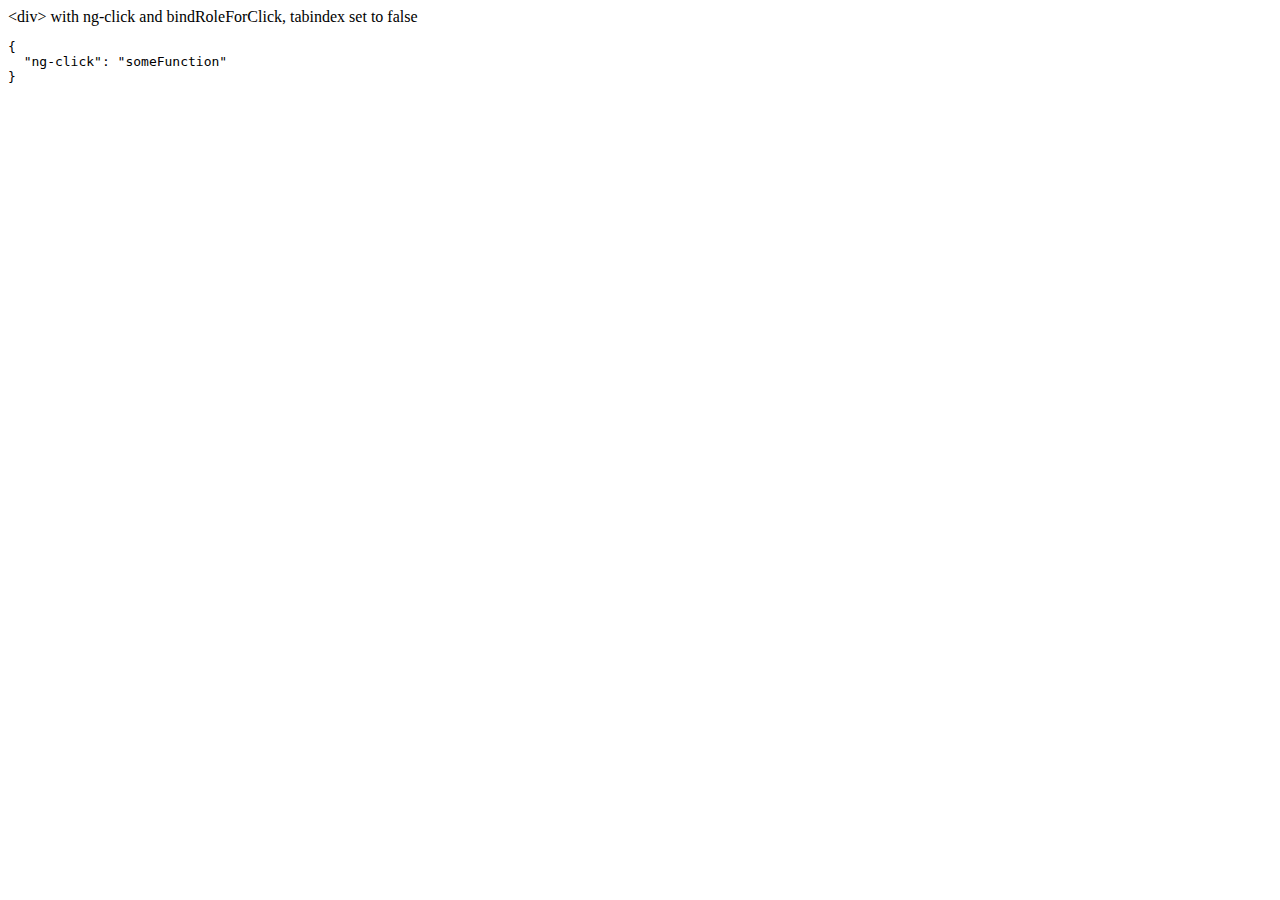
<file: scriptjs/docs/examples/example-accessibility-ng-click/index.html>
<!doctype html>
<html lang="en">
<head>
  <meta charset="UTF-8">
  <title>Example - example-accessibility-ng-click</title>
  

  <script src="../../../angular.min.js"></script>
  <script src="../../../angular-aria.js"></script>
  

  
</head>
<body ng-app="ngAria_ngClickExample">
   <div ng-click="someFunction" show-attrs>
   &lt;div&gt; with ng-click and bindRoleForClick, tabindex set to false
 </div>
<script>
 angular.module('ngAria_ngClickExample', ['ngAria'], function config($ariaProvider) {
   $ariaProvider.config({
     bindRoleForClick: false,
     tabindex: false
   });
 })
 .directive('showAttrs', function() {
   return function(scope, el, attrs) {
     var pre = document.createElement('pre');
     el.after(pre);
     scope.$watch(function() {
       var attrs = {};
       Array.prototype.slice.call(el[0].attributes, 0).forEach(function(item) {
         if (item.name !== 'show-attrs') {
           attrs[item.name] = item.value;
         }
       });
       return attrs;
     }, function(newAttrs, oldAttrs) {
       pre.textContent = JSON.stringify(newAttrs, null, 2);
     }, true);
   }
 });
</script>
</body>
</html>
</file>
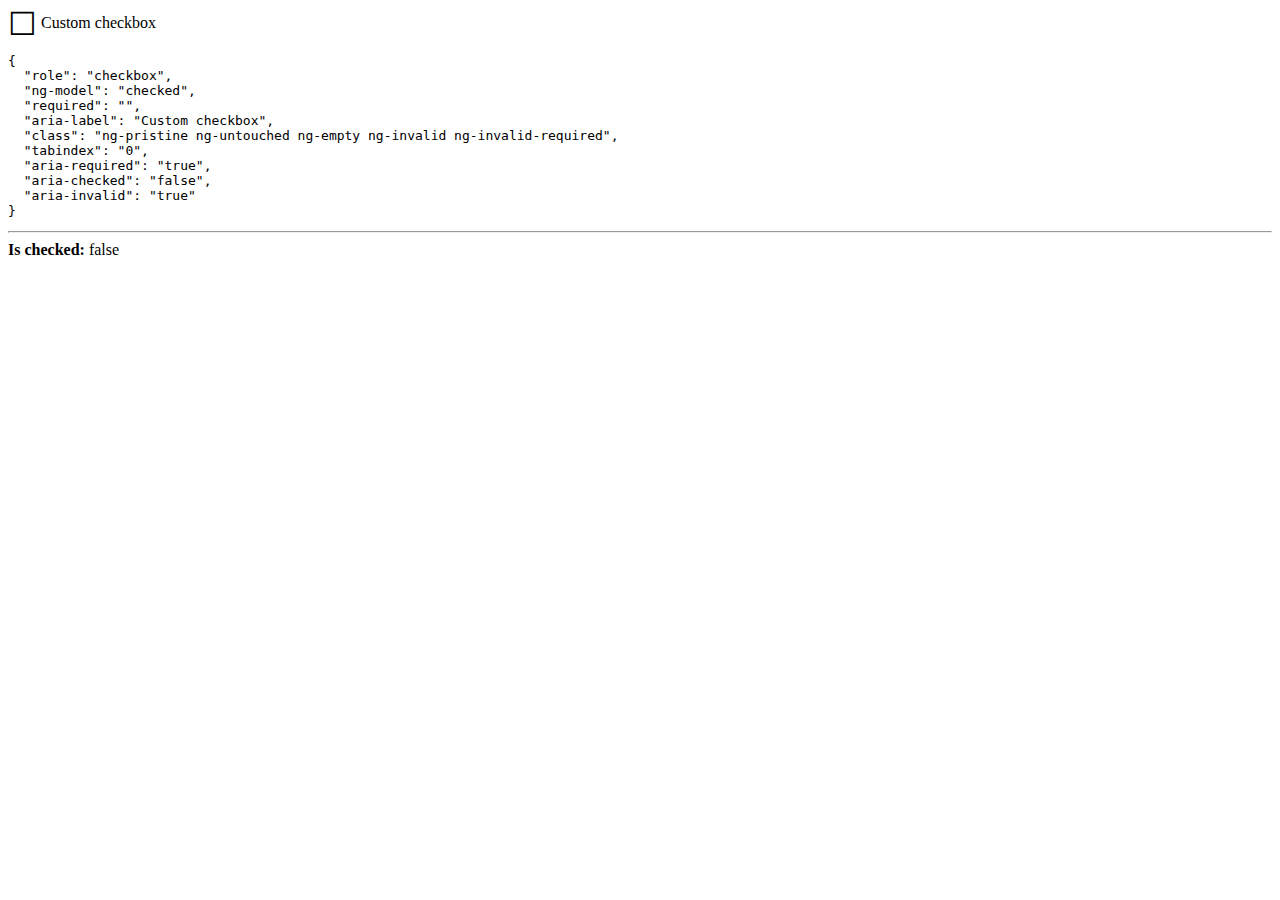
<file: scriptjs/docs/examples/example-accessibility-ng-model/index.html>
<!doctype html>
<html lang="en">
<head>
  <meta charset="UTF-8">
  <title>Example - example-accessibility-ng-model</title>
  <link href="style.css" rel="stylesheet" type="text/css">
  

  <script src="../../../angular.min.js"></script>
  <script src="../../../angular-aria.js"></script>
  <script src="script.js"></script>
  

  
</head>
<body ng-app="ngAria_ngModelExample">
  <form>
  <custom-checkbox role="checkbox" ng-model="checked" required
      aria-label="Custom checkbox" show-attrs>
    Custom checkbox
  </custom-checkbox>
</form>
<hr />
<b>Is checked:</b> {{ !!checked }}
</body>
</html>
</file>
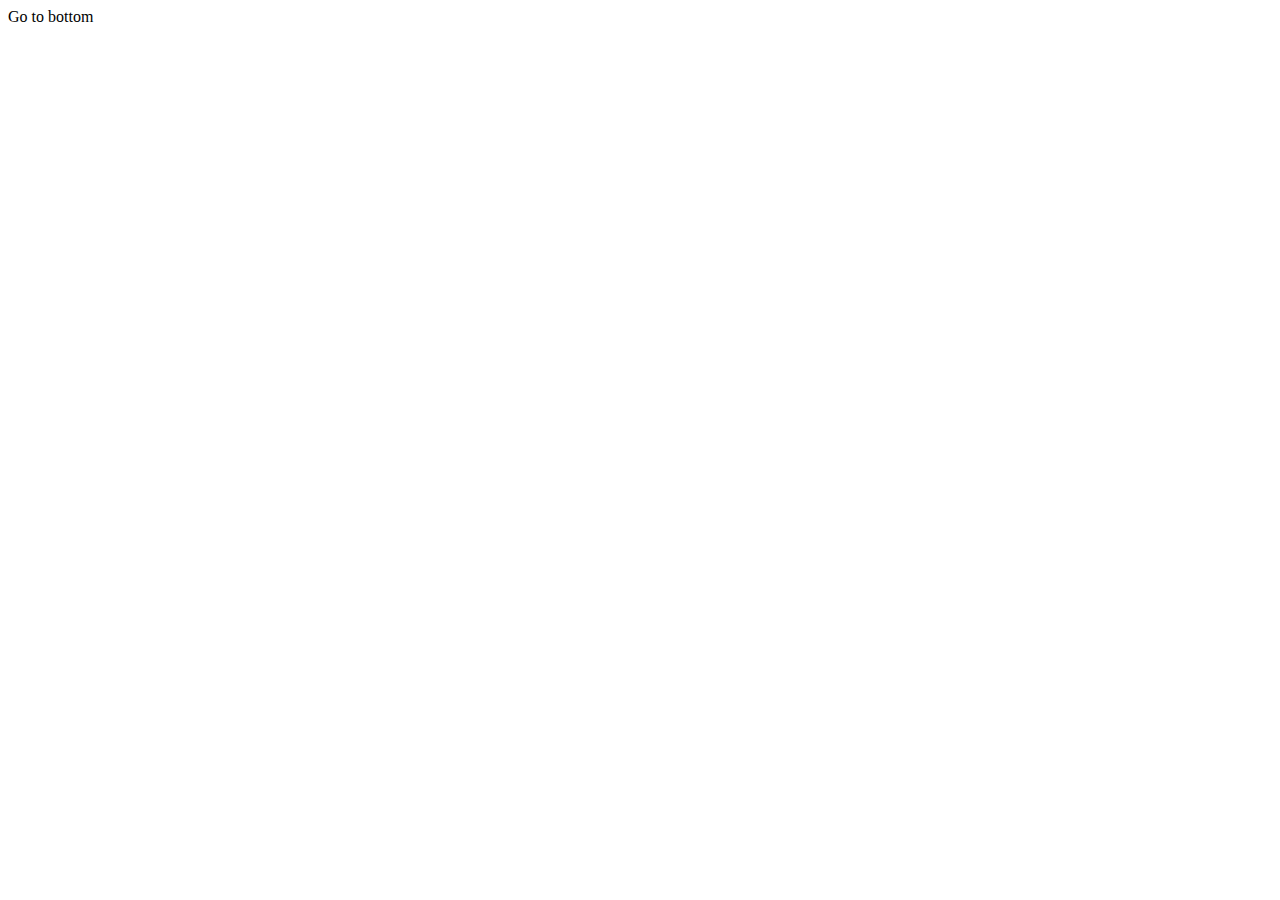
<file: scriptjs/docs/examples/example-anchor-scroll/index.html>
<!doctype html>
<html lang="en">
<head>
  <meta charset="UTF-8">
  <title>Example - example-anchor-scroll</title>
  <link href="style.css" rel="stylesheet" type="text/css">
  

  <script src="../../../angular.min.js"></script>
  <script src="script.js"></script>
  

  
</head>
<body ng-app="anchorScrollExample">
  <div id="scrollArea" ng-controller="ScrollController">
  <a ng-click="gotoBottom()">Go to bottom</a>
  <a id="bottom"></a> You're at the bottom!
</div>
</body>
</html>
</file>
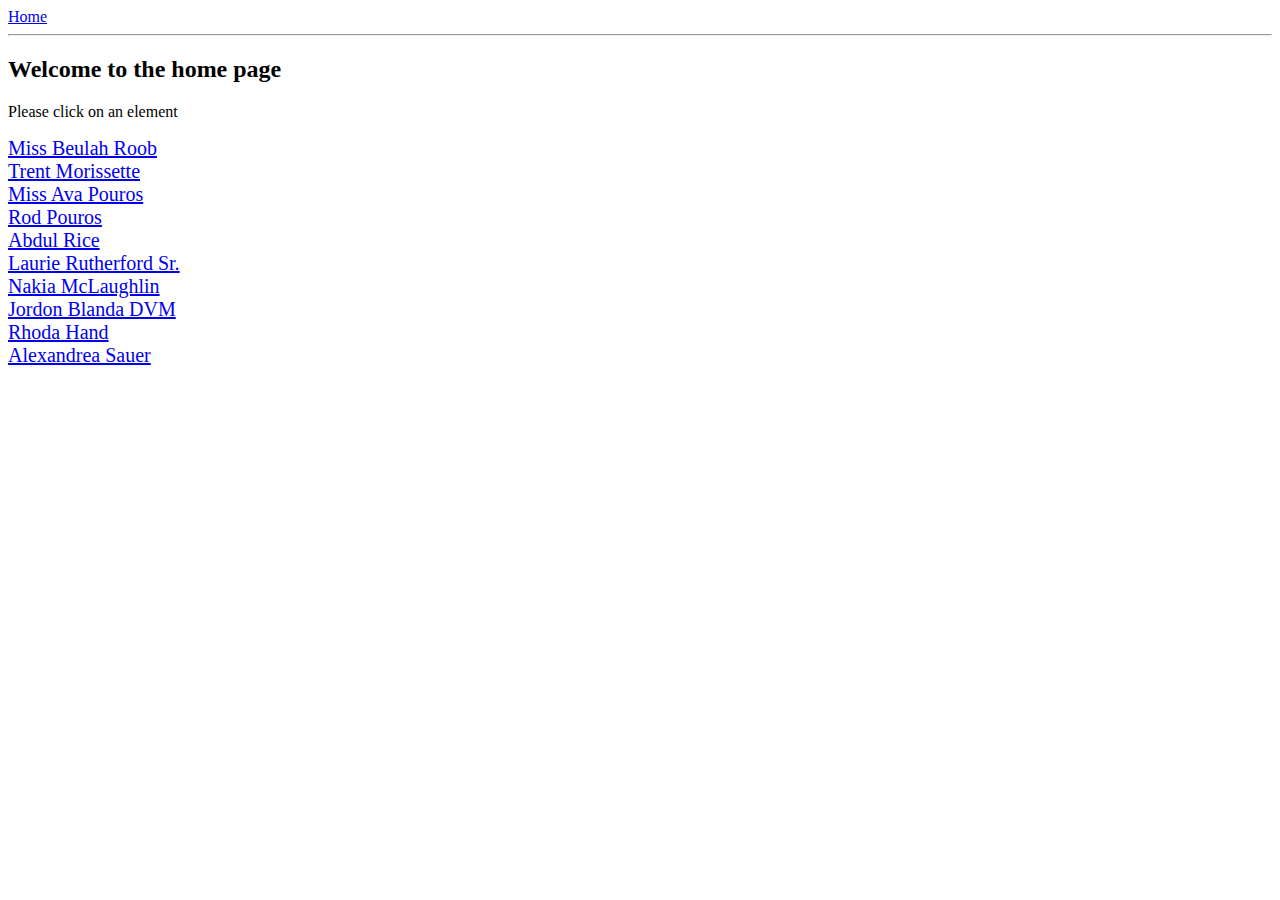
<file: scriptjs/docs/examples/example-anchoringExample/index.html>
<!doctype html>
<html lang="en">
<head>
  <meta charset="UTF-8">
  <title>Example - example-anchoringExample</title>
  <link href="animations.css" rel="stylesheet" type="text/css">
  

  <script src="../../../angular.min.js"></script>
  <script src="../../../angular-animate.js"></script>
  <script src="../../../angular-route.js"></script>
  <script src="script.js"></script>
  

  
</head>
<body ng-app="anchoringExample">
  <a href="#!/">Home</a>
<hr />
<div class="view-container">
  <div ng-view class="view"></div>
</div>
</body>
</html>
</file>
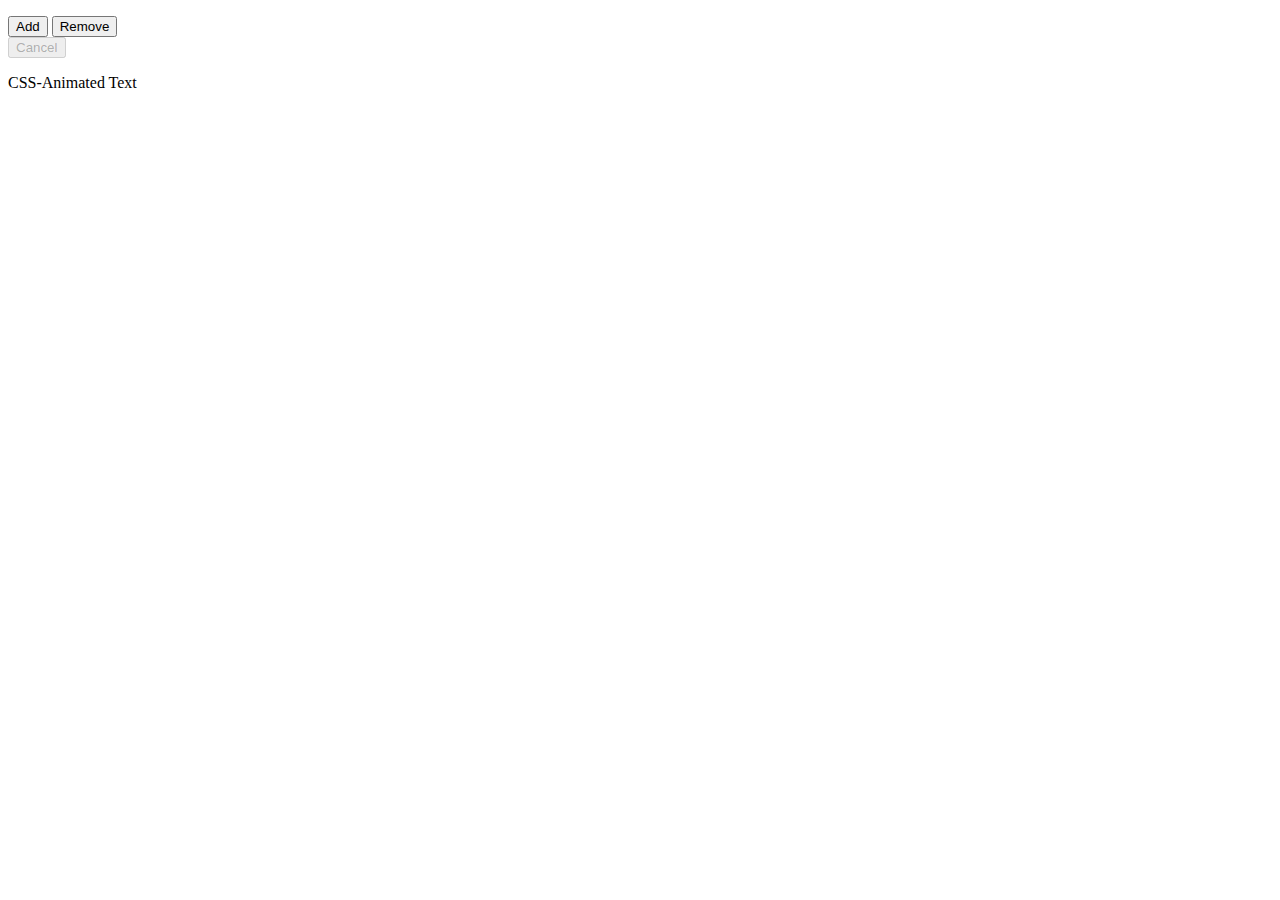
<file: scriptjs/docs/examples/example-animate-cancel/index.html>
<!doctype html>
<html lang="en">
<head>
  <meta charset="UTF-8">
  <title>Example - example-animate-cancel</title>
  <link href="style.css" rel="stylesheet" type="text/css">
  

  <script src="../../../angular.min.js"></script>
  <script src="../../../angular-animate.js"></script>
  <script src="app.js"></script>
  

  
</head>
<body ng-app="animationExample">
  <cancel-example></cancel-example>
</body>
</html>
</file>
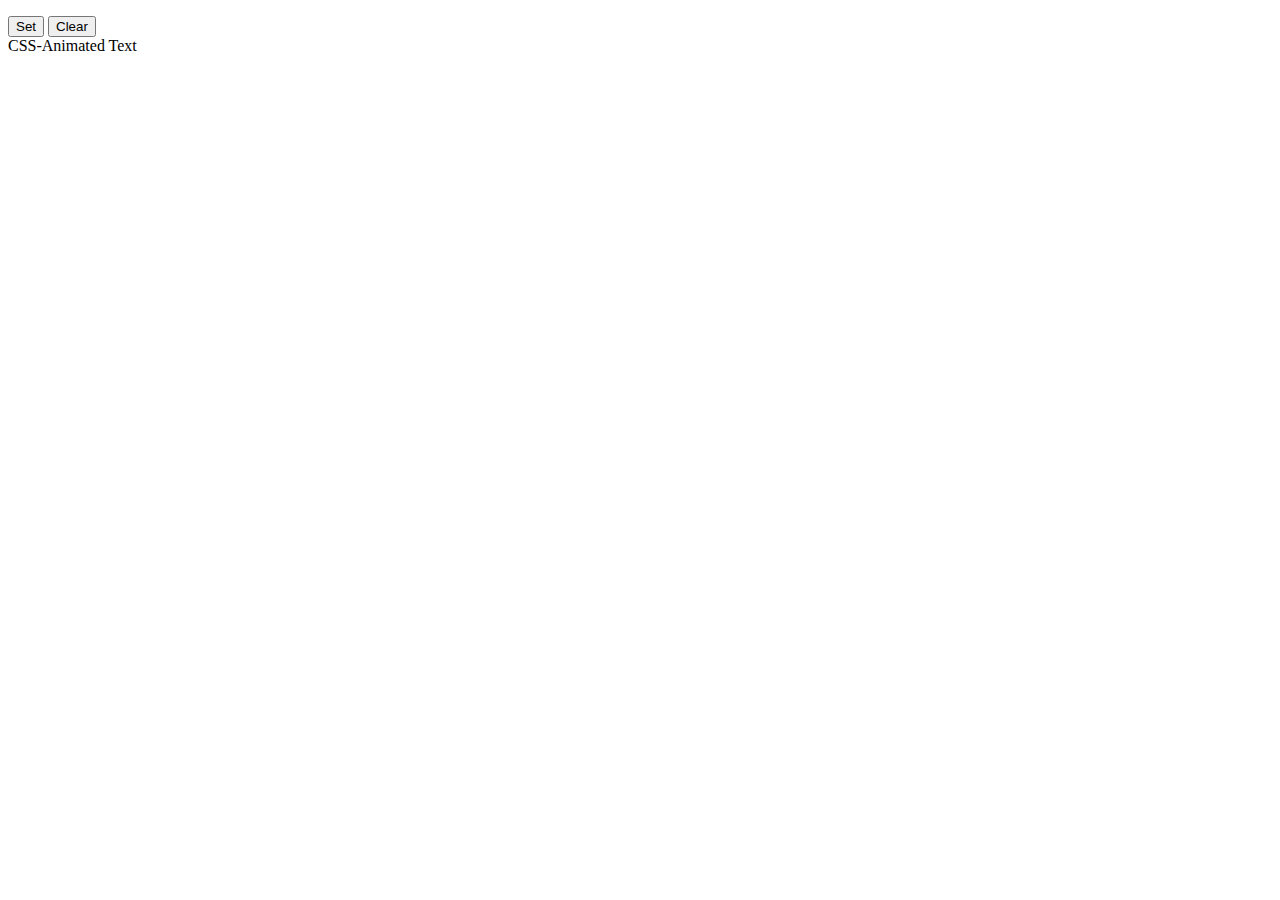
<file: scriptjs/docs/examples/example-animate-css-class/index.html>
<!doctype html>
<html lang="en">
<head>
  <meta charset="UTF-8">
  <title>Example - example-animate-css-class</title>
  <link href="style.css" rel="stylesheet" type="text/css">
  

  <script src="../../../angular.min.js"></script>
  <script src="../../../angular-animate.js"></script>
  

  
</head>
<body ng-app="ngAnimate">
  <p>
  <button ng-click="myCssVar='css-class'">Set</button>
  <button ng-click="myCssVar=''">Clear</button>
  <br>
  <span ng-class="myCssVar">CSS-Animated Text</span>
</p>
</body>
</html>
</file>
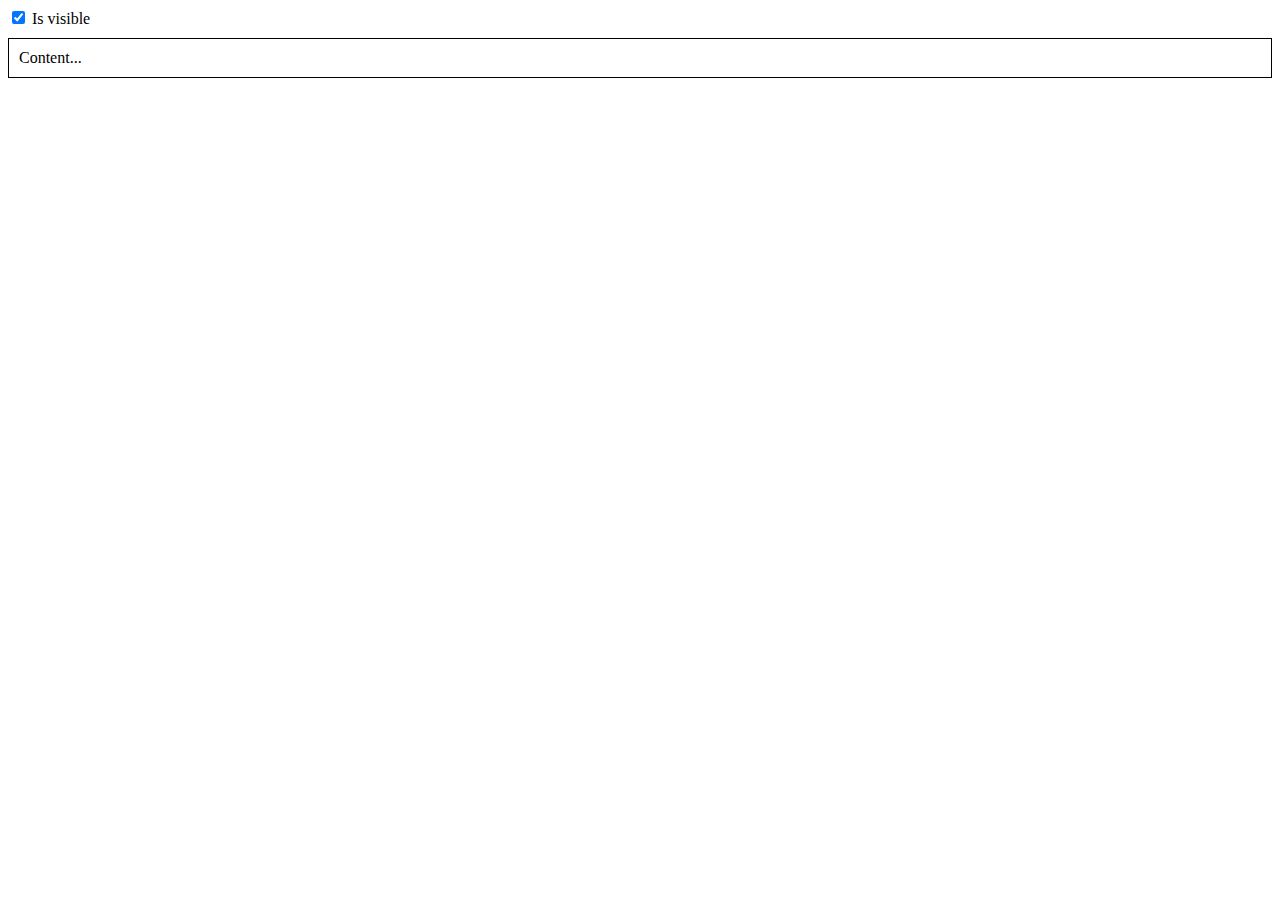
<file: scriptjs/docs/examples/example-animate-ng-show/index.html>
<!doctype html>
<html lang="en">
<head>
  <meta charset="UTF-8">
  <title>Example - example-animate-ng-show</title>
  <link href="animations.css" rel="stylesheet" type="text/css">
  

  <script src="../../../angular.min.js"></script>
  <script src="../../../angular-animate.js"></script>
  

  
</head>
<body ng-app="ngAnimate">
  <div ng-init="checked = true">
  <label>
    <input type="checkbox" ng-model="checked" />
    Is visible
  </label>
  <div class="content-area sample-show-hide" ng-show="checked">
    Content...
  </div>
</div>
</body>
</html>
</file>
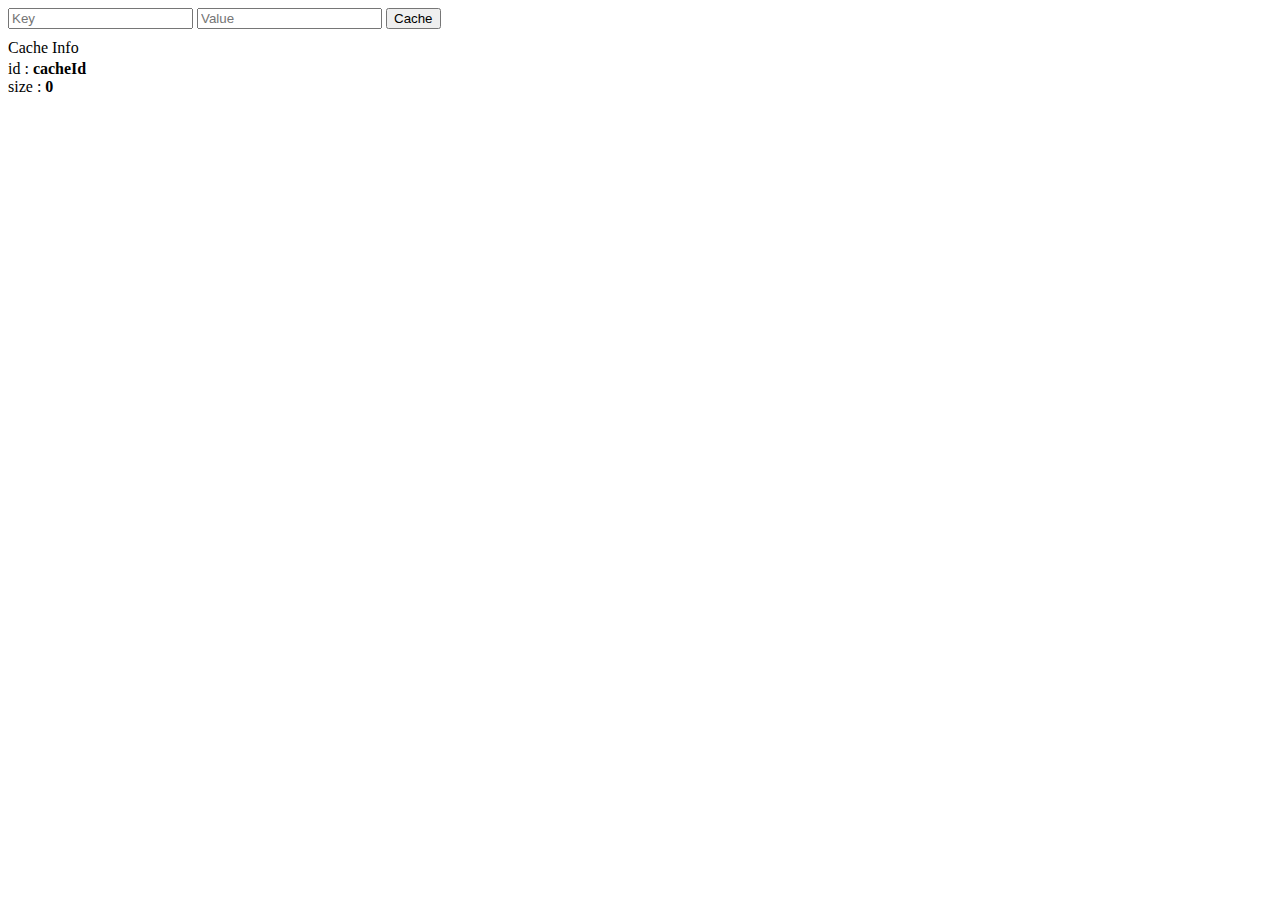
<file: scriptjs/docs/examples/example-cache-factory/index.html>
<!doctype html>
<html lang="en">
<head>
  <meta charset="UTF-8">
  <title>Example - example-cache-factory</title>
  <link href="style.css" rel="stylesheet" type="text/css">
  

  <script src="../../../angular.min.js"></script>
  <script src="script.js"></script>
  

  
</head>
<body ng-app="cacheExampleApp">
  <div ng-controller="CacheController">
  <input ng-model="newCacheKey" placeholder="Key">
  <input ng-model="newCacheValue" placeholder="Value">
  <button ng-click="put(newCacheKey, newCacheValue)">Cache</button>

  <p ng-if="keys.length">Cached Values</p>
  <div ng-repeat="key in keys">
    <span ng-bind="key"></span>
    <span>: </span>
    <b ng-bind="cache.get(key)"></b>
  </div>

  <p>Cache Info</p>
  <div ng-repeat="(key, value) in cache.info()">
    <span ng-bind="key"></span>
    <span>: </span>
    <b ng-bind="value"></b>
  </div>
</div>
</body>
</html>
</file>
<file: scriptjs/docs/examples/example-accessibility-ng-model/style.css>
custom-checkbox {
  cursor: pointer;
  display: inline-block;
}

custom-checkbox .icon:before {
  content: '\2610';
  display: inline-block;
  font-size: 2em;
  line-height: 1;
  speak: none;
  vertical-align: middle;
}

custom-checkbox.checked .icon:before {
  content: '\2611';
}
</file>
<file: scriptjs/docs/examples/example-anchor-scroll/style.css>
#scrollArea {
  height: 280px;
  overflow: auto;
}

#bottom {
  display: block;
  margin-top: 2000px;
}
</file>
<file: scriptjs/docs/examples/example-animate-cancel/style.css>
.red-add, .red-remove {
  transition: all 4s cubic-bezier(0.250, 0.460, 0.450, 0.940);
}

.red,
.red-add.red-add-active {
  color: #FF0000;
  font-size: 40px;
}

.red-remove.red-remove-active {
  font-size: 10px;
  color: black;
}
</file>
<file: scriptjs/docs/examples/example-animate-css-class/style.css>
.css-class-add, .css-class-remove {
  transition: all 0.5s cubic-bezier(0.250, 0.460, 0.450, 0.940);
}

.css-class,
.css-class-add.css-class-add-active {
  color: red;
  font-size: 3em;
}

.css-class-remove.css-class-remove-active {
  font-size: 1em;
  color: black;
}
</file>
<file: scriptjs/docs/examples/example-animate-ng-show/animations.css>
.content-area {
  border: 1px solid black;
  margin-top: 10px;
  padding: 10px;
}

.sample-show-hide {
  transition: all linear 0.5s;
}
.sample-show-hide.ng-hide {
  opacity: 0;
}
</file>
<file: scriptjs/docs/examples/example-cache-factory/style.css>
p {
  margin: 10px 0 3px;
}
</file>
<file: scriptjs/docs/examples/example-anchoringExample/animations.css>
.record {
  display:block;
  font-size:20px;
}
.profile {
  background:black;
  color:white;
  font-size:100px;
}
.view-container {
  position:relative;
}
.view-container > .view.ng-animate {
  position:absolute;
  top:0;
  left:0;
  width:100%;
  min-height:500px;
}
.view.ng-enter, .view.ng-leave,
.record.ng-anchor {
  transition:0.5s linear all;
}
.view.ng-enter {
  transform:translateX(100%);
}
.view.ng-enter.ng-enter-active, .view.ng-leave {
  transform:translateX(0%);
}
.view.ng-leave.ng-leave-active {
  transform:translateX(-100%);
}
.record.ng-anchor-out {
  background:red;
}
</file>
